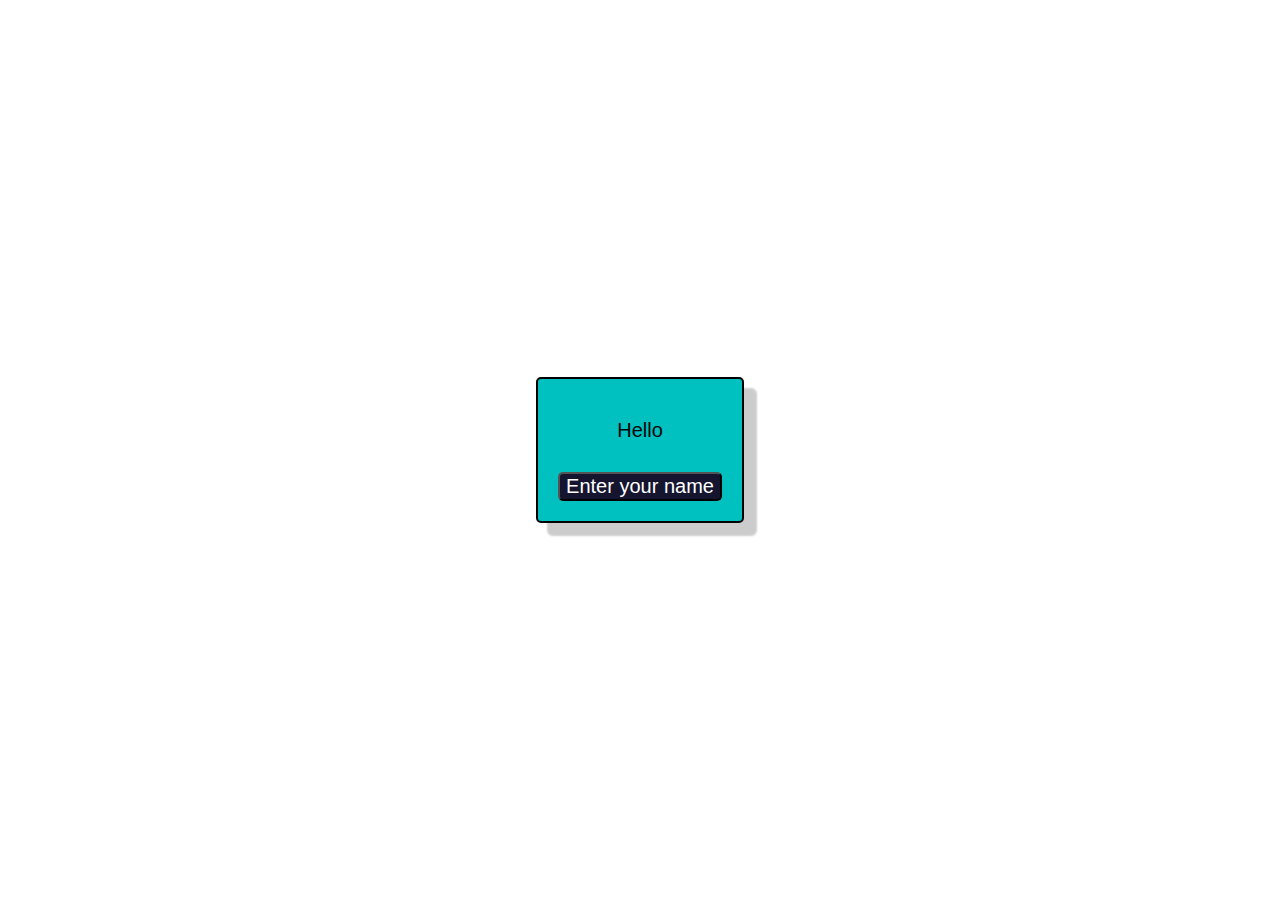
<file: counterbutton/index.html>
<!DOCTYPE html>
<html lang="en">

<head>
    <meta charset="UTF-8">
    <meta name="viewport" content="width=device-width, initial-scale=1.0">
    <title>Counter</title>
    <link rel="stylesheet" href="style.css">
</head>

<body>
    <div class="container">
        <p id="para"> Hello </p>
        <button type="submit" id="submit">Enter your name </button>
    </div>

    <script src="script.js"></script>
</body>

</html>
</file>
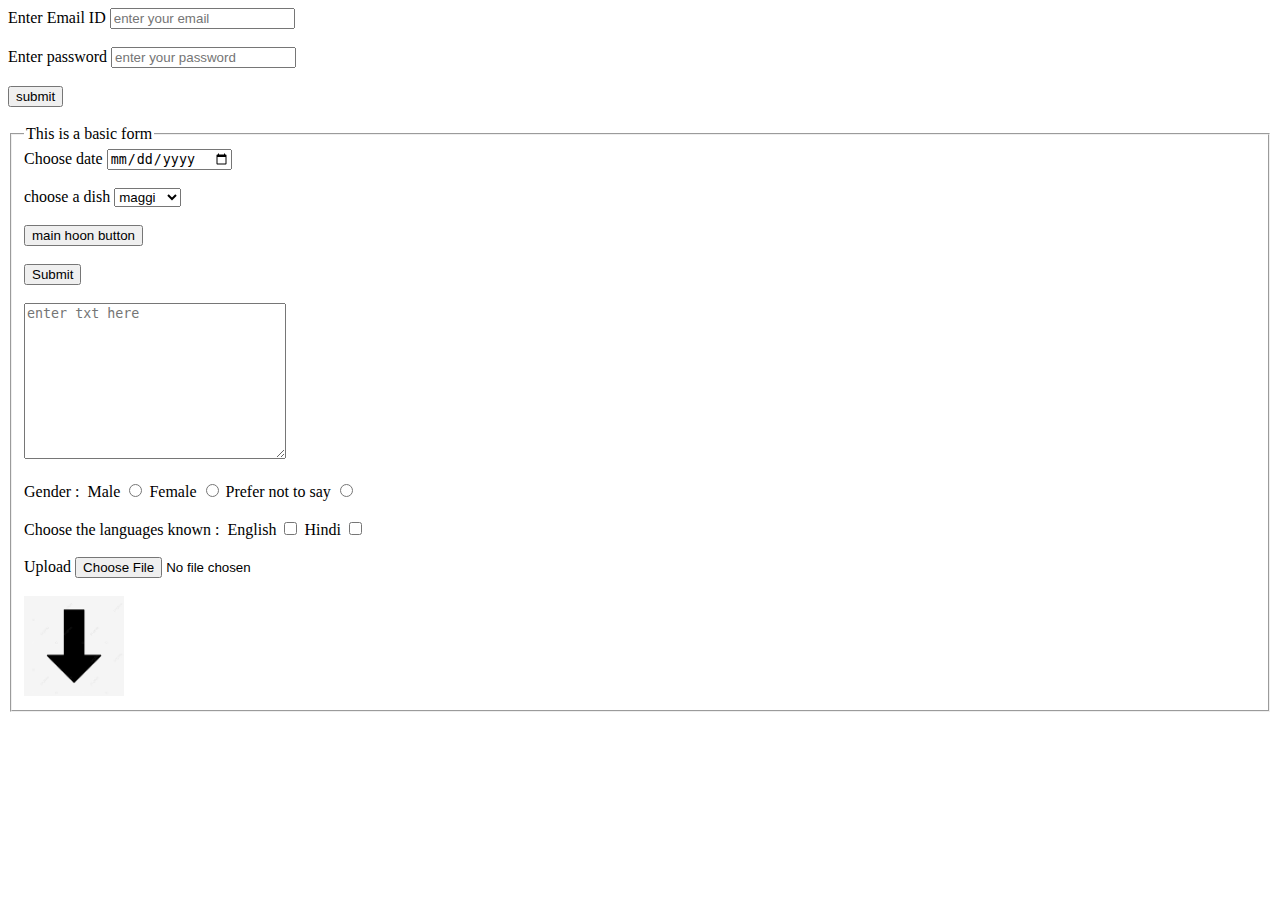
<file: forms.html>
<!DOCTYPE html>
<html lang="en">

<head>
    <meta charset="UTF-8">
    <meta name="viewport" content="width=, initial-scale=1.0">
    <title>Forms in details </title>
</head>

<body>
    <div class="form1">
        <form action="">
            <!-- simple form structure for login credentials  -->
            <label for="email">Enter Email ID</label>
            <input type="text" id="email" placeholder="enter your email"><br /><br />

            <label for="password">Enter password </label>
            <input type="password" id="password" placeholder="enter your password"><br /><br />

            <input type="submit" value="submit">
        </form>
    </div>
    <br />
    <div class="form2">
        <fieldset><!-- creates a box for the content which is inside  -->

            <legend>This is a basic form</legend> <!-- acts as the heading for the fieldset -->

            <!-- datepicker  -->
            <label for="datepicker">Choose date</label>

            <input type="date" name="date" id="datepicker"><br /><br />
            <!-- for option dropdown menu we use select option and not input -->
            <!-- select button  -->

            <label for="dishes">choose a dish</label>
            <select name="dishes" id="selector">
                <option value="maggi">maggi</option>
                <option value="kurkure">kurkure</option>
                <option value="lays">lays</option>
            </select><br /><br />

            <!-- button and submit button and text area-->
            <button>main hoon button</button><br /><br />

            <input type="submit" name="button" id="button" value="Submit"><br /><br />

            <textarea name="textarea" id="" cols="30" rows="10" placeholder="enter txt here"></textarea>

            <br /><br />
            <!-- shortnote :name attributes should have same value (gender). This ensures mutual exclusivity, allowing only one option to be selected. -->
            <!-- radiobutton -->
            <label for="gender">Gender :</label>&nbsp;

            <label for="radio1">Male</label>
            <input type="radio" name="gender" id="radio1">

            <label for="radio2">Female</label>
            <input type="radio" name="gender" id="radio2">

            <label for="radio3">Prefer not to say</label>
            <input type="radio" name="gender" id="radio3">
            <br /><br />

            <!-- checkbox, shortnote: for spaces withot line break we can use &nbsp  -->
            <label for="checkbox">Choose the languages known :</label>&nbsp;

            <label for="checkbox1">English</label>
            <input type="checkbox" name="checkbox1" id="checkbox1">

            <label for="checkbox2">Hindi</label>
            <input type="checkbox" name="checkbox2" id="checkbox2">
            <br /><br />

            <!-- file: option for uploading a file  -->
            <label for="fileselect">Upload</label>&nbsp;<input type="file" name="fileselect" id="fileselect">

            <br /><br />
            <!-- image button  -->
            <input type="image" name="imagebutton" id="imagebutton" src="/images.png" alt="arrowbutton" height="100px"
                width="100px">
        </fieldset>
    </div>
</body>

</html>
</file>
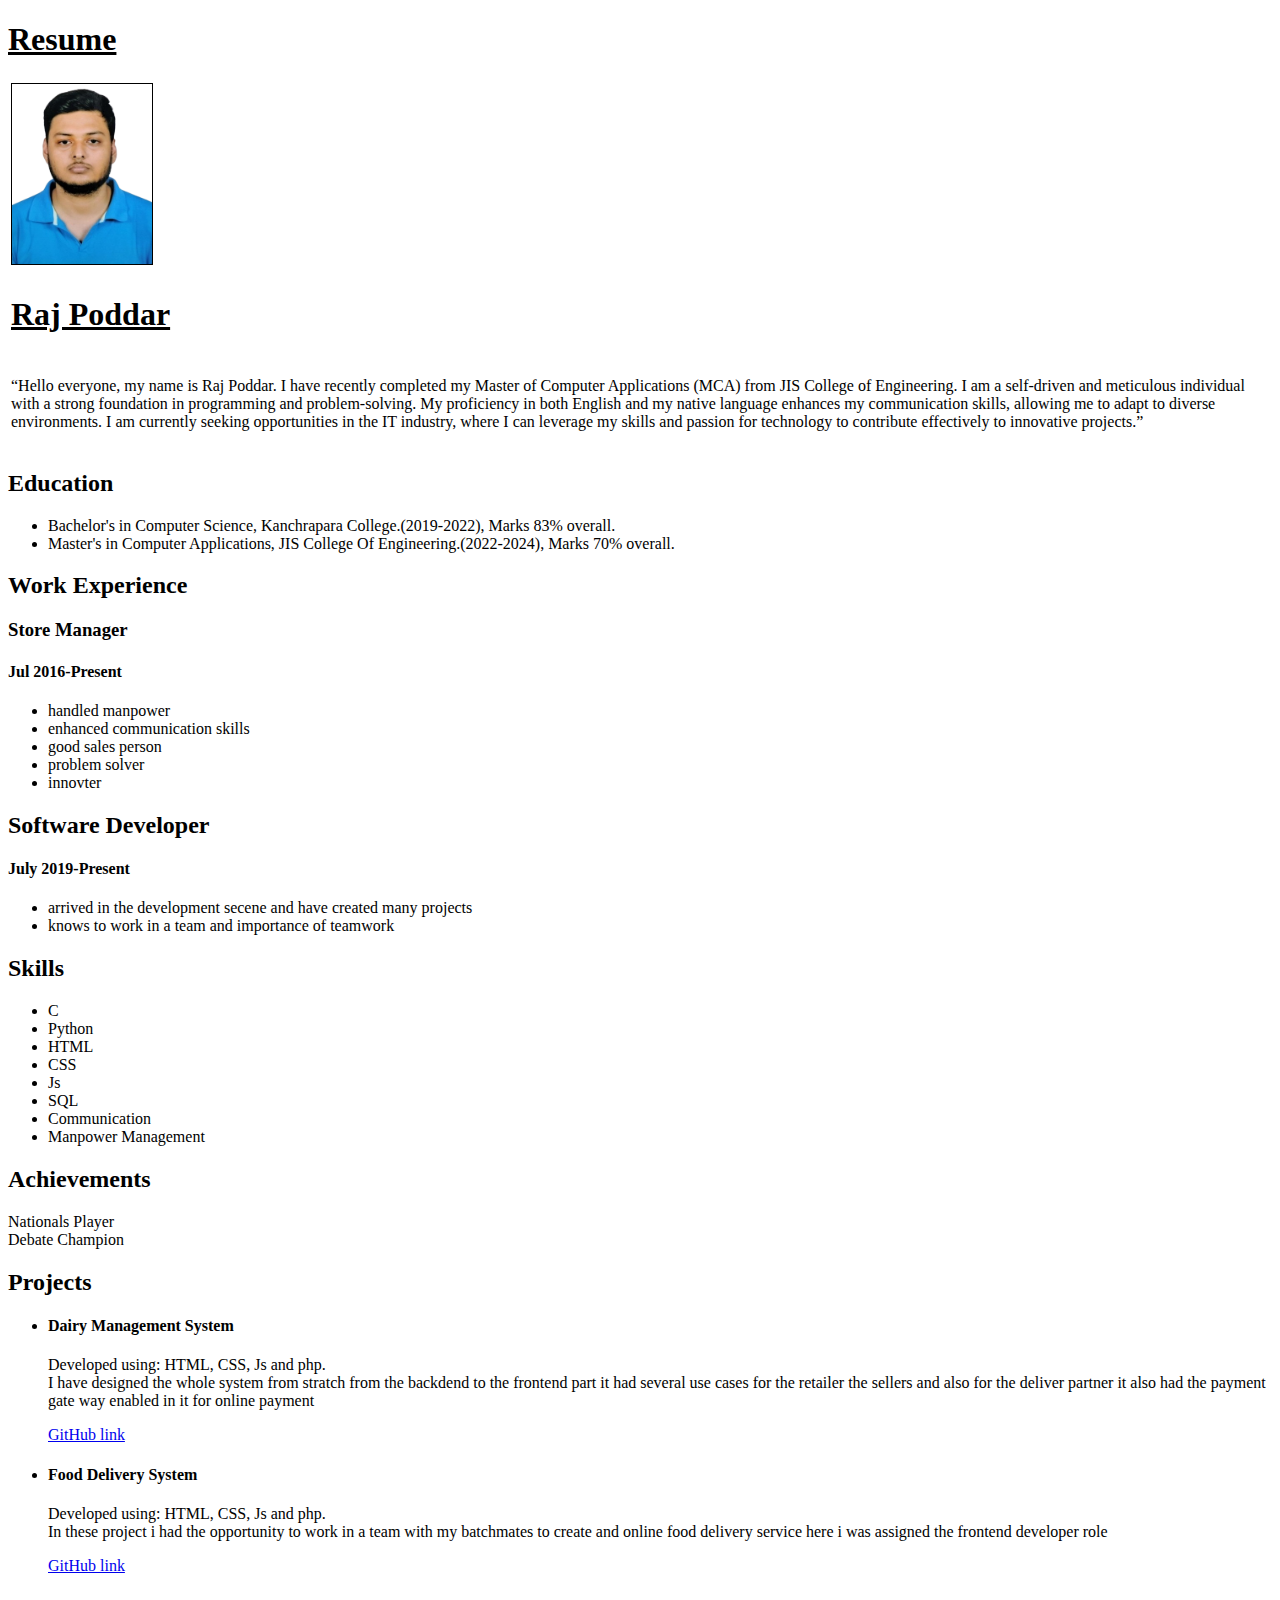
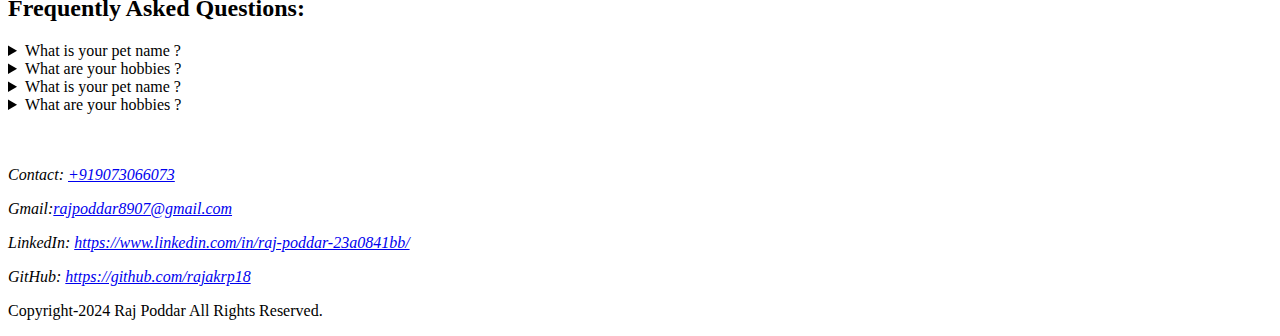
<file: htmlproject1.html>
<!DOCTYPE html>
<html lang="en">

<head>
    <meta charset="UTF-8">
    <meta name="viewport" content="width=device-width, initial-scale=1.0">
    <title>Html Project 1</title>
</head>

<body>
    <div class="htmlproject">
        <h1><u>Resume</u></h1>

        <table>
            <tbody>
                <tr>
                    <td><img src="/project1/mypicnew..png" alt="rajpoddar" height="180px" width="140px" border="1"></td>

                </tr>
                <table>
                    <tbody>
                        <tr>
                            <td>
                                <p>
                                <h1><u>Raj Poddar</u></h1>
                                </p>
                            </td>
                        </tr>
                    </tbody>
                </table>
                <table>
                    <tbody>
                        <tr>
                            <td>
                                <p>“Hello everyone, my name is Raj Poddar. I have recently completed my Master of
                                    Computer
                                    Applications
                                    (MCA) from JIS College of Engineering. I am a self-driven and meticulous individual
                                    with a
                                    strong foundation in programming and problem-solving. My proficiency in both English
                                    and my
                                    native language enhances my communication skills, allowing me to adapt to diverse
                                    environments.
                                    I am currently seeking opportunities in the IT industry, where I can leverage my
                                    skills and
                                    passion for technology to contribute effectively to innovative projects.”
                                </p>
                            </td>
                        </tr>
                    </tbody>
                </table>
                <section>
                    <h2>Education</h2>
                    <ul>
                        <li>Bachelor's in Computer Science, Kanchrapara College.(2019-2022), Marks 83% overall.</li>
                        <li>Master's in Computer Applications, JIS College Of Engineering.(2022-2024), Marks 70%
                            overall.</li>
                    </ul>

                </section>
                <section>
                    <h2>Work Experience</h2>
                    <h3>Store Manager</h3>
                    <h4>Jul 2016-Present</h4>
                    <ul>
                        <li>handled manpower</li>
                        <li>enhanced communication skills </li>
                        <li>good sales person</li>
                        <li>problem solver</li>
                        <li>innovter</li>
                    </ul>
                </section>

                <section>
                    <h2>Software Developer</h2>
                    <h4>July 2019-Present</h4>
                    <ul>
                        <li>arrived in the development secene and have created many projects</li>
                        <li>knows to work in a team and importance of teamwork</li>
                    </ul>

                </section>

                <section>
                    <h2>Skills</h2>
                    <ul>
                        <li>C</li>
                        <li>Python</li>
                        <li>HTML</li>
                        <li>CSS</li>
                        <li>Js</li>
                        <li>SQL</li>
                        <li>Communication</li>
                        <li>Manpower Management</li>
                    </ul>
                </section>

                <section>
                    <h2>Achievements</h2>
                    <li>Nationals Player</li>
                    <li>Debate Champion</li>
                </section>

                <section>
                    <h2>Projects</h2>
                    <ul>
                        <li>
                            <h4>Dairy Management System</h4>
                        </li>
                        <p>Developed using: HTML, CSS, Js and php. <br>
                            I have designed the whole system from stratch from the backdend to the frontend part it had
                            several
                            use cases for the retailer the sellers and also for the deliver partner it also had the
                            payment gate way enabled in it for online payment</p>

                        <a href="https://github.com/rajakrp18">GitHub link</a>
                        <li>
                            <h4>Food Delivery System</h4>
                            <p>Developed using: HTML, CSS, Js and php. <br>
                                In these project i had the opportunity to work in a team with my batchmates to create
                                and online food delivery service here i was assigned the frontend developer role </p>
                            <a href="https://github.com/rajakrp18">GitHub link</a>

                        </li>
                        <p></p>
                    </ul>
                </section>
                <section>
                    <h2>Frequently Asked Questions:</h2>
                    <details>
                        <summary>What is your pet name ?</summary>
                        <p>My pet name is Rohit.</p>
                    </details>
                    <details>
                        <summary>What are your hobbies ?</summary>
                        <p>My hobbies are cricket, badminton, chess and volleyball.</p>
                    </details>
                    <details>
                        <summary>What is your pet name ?</summary>
                        <p>My pet name is Rohit.</p>
                    </details>
                    <details>
                        <summary>What are your hobbies ?</summary>
                        <p>My hobbies are cricket, badminton, chess and volleyball.</p>
                    </details>
                </section>

    </div>
</body>

<br><br>
<footer>
    <address>
        <p>Contact:
            <a href="tel:+919073066073">+919073066073</a>
        </p>
        <!-- <p>Contact:+919073066073</p> -->
        <p>Gmail:<a href="mailto:rajpoddar8907@gmail.com">rajpoddar8907@gmail.com</a></p>
        <p>LinkedIn: <a
                href="https://www.linkedin.com/in/raj-poddar-23a0841bb/">https://www.linkedin.com/in/raj-poddar-23a0841bb/</a>
        </p>
        <p>GitHub: <a href="https://github.com/rajakrp18">https://github.com/rajakrp18</a></p>
    </address>
    <p>Copyright-2024 Raj Poddar All Rights Reserved.</p>
</footer>

</html>
</file>
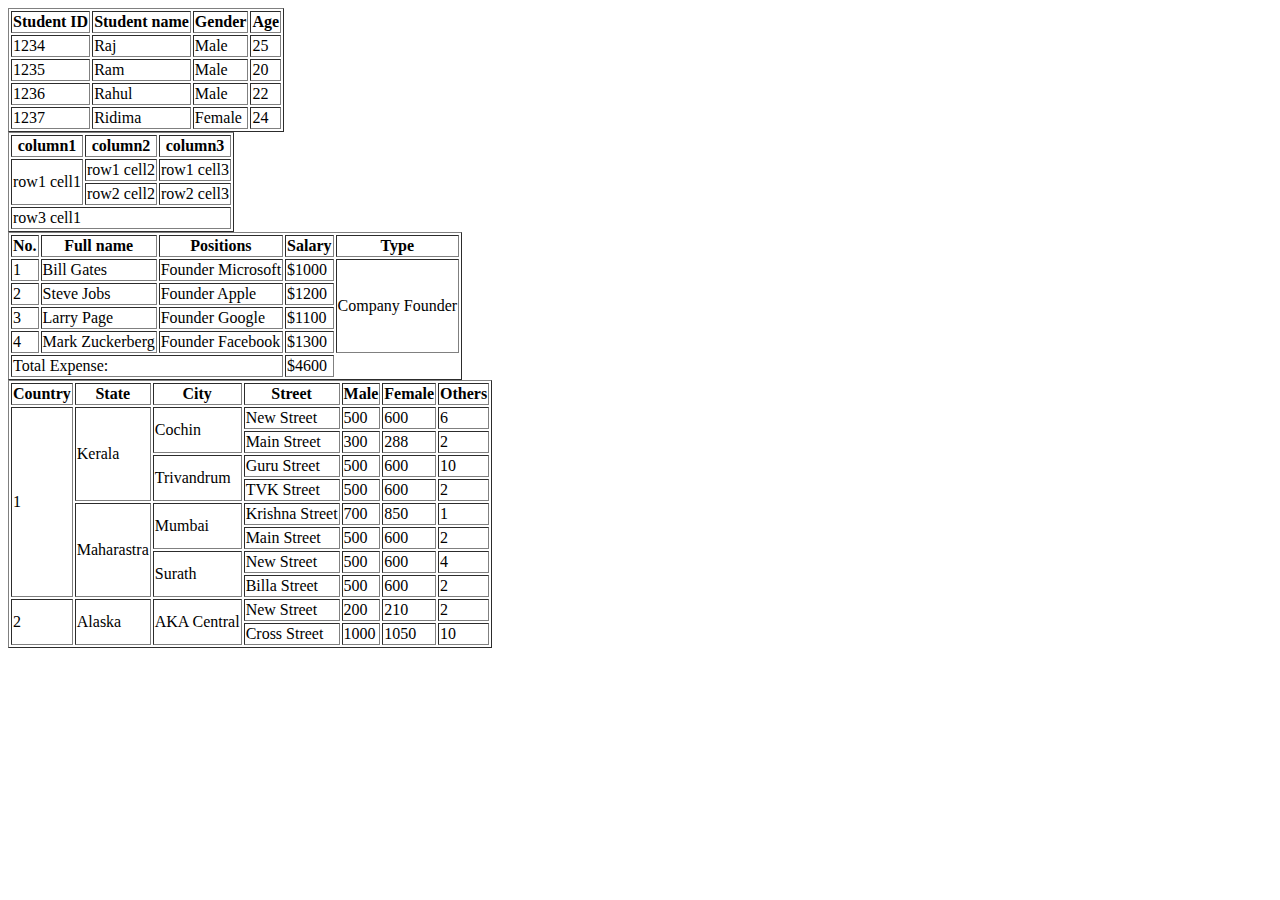
<file: tables.html>
<!DOCTYPE html>
<html lang="en">

<head>
    <meta charset="UTF-8">
    <meta name="viewport" content="width=device-width, initial-scale=1.0">
    <title>Tables in details </title>
</head>

<body>
    <!-- tables in details here we have created several tables for understanding of it's concepts  -->
    <div class="table-basic-HTML-Tables">
        <table border="1">
            <thead>
                <th>Student ID</th>
                <th>Student name</th>
                <th>Gender</th>
                <th>Age</th>
            </thead>
            <tbody>
                <tr>
                    <td>1234</td>
                    <td>Raj</td>
                    <td>Male</td>
                    <td>25</td>
                </tr>
                <tr>
                    <td>1235</td>
                    <td>Ram</td>
                    <td>Male</td>
                    <td>20</td>
                </tr>
                <tr>
                    <td>1236</td>
                    <td>Rahul</td>
                    <td>Male</td>
                    <td>22</td>
                </tr>
                <tr>
                    <td>1237</td>
                    <td>Ridima</td>
                    <td>Female</td>
                    <td>24</td>
                </tr>
            </tbody>
            <tfoot></tfoot>
        </table>
    </div>


    <div class="create-table-in-html">
        <table border="1">
            <thead>
                <th>column1</th>
                <th>column2</th>
                <th>column3</th>
            </thead>
            <tbody>
                <tr>
                    <td rowspan="2">row1 cell1</td>
                    <td>row1 cell2</td>
                    <td>row1 cell3</td>
                </tr>
                <tr>

                    <td>row2 cell2</td>
                    <td>row2 cell3</td>
                </tr>
                <tr>
                    <td colspan="3">row3 cell1</td>
                </tr>
            </tbody>
        </table>
    </div>

    <div class="html-table">
        <table border="1">
            <thead>
                <th>No.</th>
                <th>Full name</th>
                <th>Positions</th>
                <th>Salary</th>
                <th>Type</th>
            </thead>
            <tbody>
                <tr>
                    <td>1</td>
                    <td>Bill Gates</td>
                    <td>Founder Microsoft</td>
                    <td>$1000</td>
                    <td rowspan="4">Company Founder</td>
                </tr>
                <tr>
                    <td>2</td>
                    <td>Steve Jobs </td>
                    <td>Founder Apple</td>
                    <td>$1200</td>

                </tr>
                <tr>
                    <td>3</td>
                    <td>Larry Page</td>
                    <td>Founder Google</td>
                    <td>$1100</td>

                </tr>
                <tr>
                    <td>4</td>
                    <td>Mark Zuckerberg</td>
                    <td>Founder Facebook</td>
                    <td>$1300</td>

                </tr>
            </tbody>
            <tfoot>
                <tr>
                    <td colspan="3">Total Expense:</td>
                    <td>$4600</td>
                </tr>
            </tfoot>
        </table>
    </div>

    <div class="html-table2">
        <table border="1">
            <thead>
                <th>Country</th>
                <th>State</th>
                <th>City</th>
                <th>Street</th>
                <th>Male</th>
                <th>Female</th>
                <th>Others</th>
            </thead>
            <tbody>
                <tr>
                    <td rowspan="8">1</td>
                    <td rowspan="4">Kerala</td>
                    <td rowspan="2">Cochin</td>
                    <td>New Street</td>
                    <td>500</td>
                    <td>600</td>
                    <td>6</td>
                </tr>
                <tr>
                    <td>Main Street</td>
                    <td>300</td>
                    <td>288</td>
                    <td>2</td>
                </tr>
                <tr>
                    <td rowspan="2">Trivandrum</td>
                    <td>Guru Street </td>
                    <td>500</td>
                    <td>600</td>
                    <td>10</td>
                </tr>
                <tr>
                    <td>TVK Street</td>
                    <td>500</td>
                    <td>600</td>
                    <td>2</td>
                </tr>
                <tr>
                    <td rowspan="4">Maharastra</td>
                    <td rowspan="2">Mumbai</td>
                    <td>Krishna Street</td>
                    <td>700</td>
                    <td>850</td>
                    <td>1</td>
                </tr>
                <tr>
                    <td>Main Street</td>
                    <td>500</td>
                    <td>600</td>
                    <td>2</td>
                </tr>
                <tr>
                    <td rowspan="2">Surath</td>
                    <td>New Street</td>
                    <td>500</td>
                    <td>600</td>
                    <td>4</td>
                </tr>
                <tr>
                    <td>Billa Street</td>
                    <td>500</td>
                    <td>600</td>
                    <td>2</td>
                </tr>
                <tr>
                    <td rowspan="2">2</td>
                    <td rowspan="2">Alaska</td>
                    <td rowspan="2">AKA Central</td>
                    <td>New Street</td>
                    <td>200</td>
                    <td>210</td>
                    <td>2</td>
                </tr>
                <tr>
                    <td>Cross Street</td>
                    <td>1000</td>
                    <td>1050</td>
                    <td>10</td>
                </tr>
            </tbody>
        </table>
    </div>

</html>
</file>
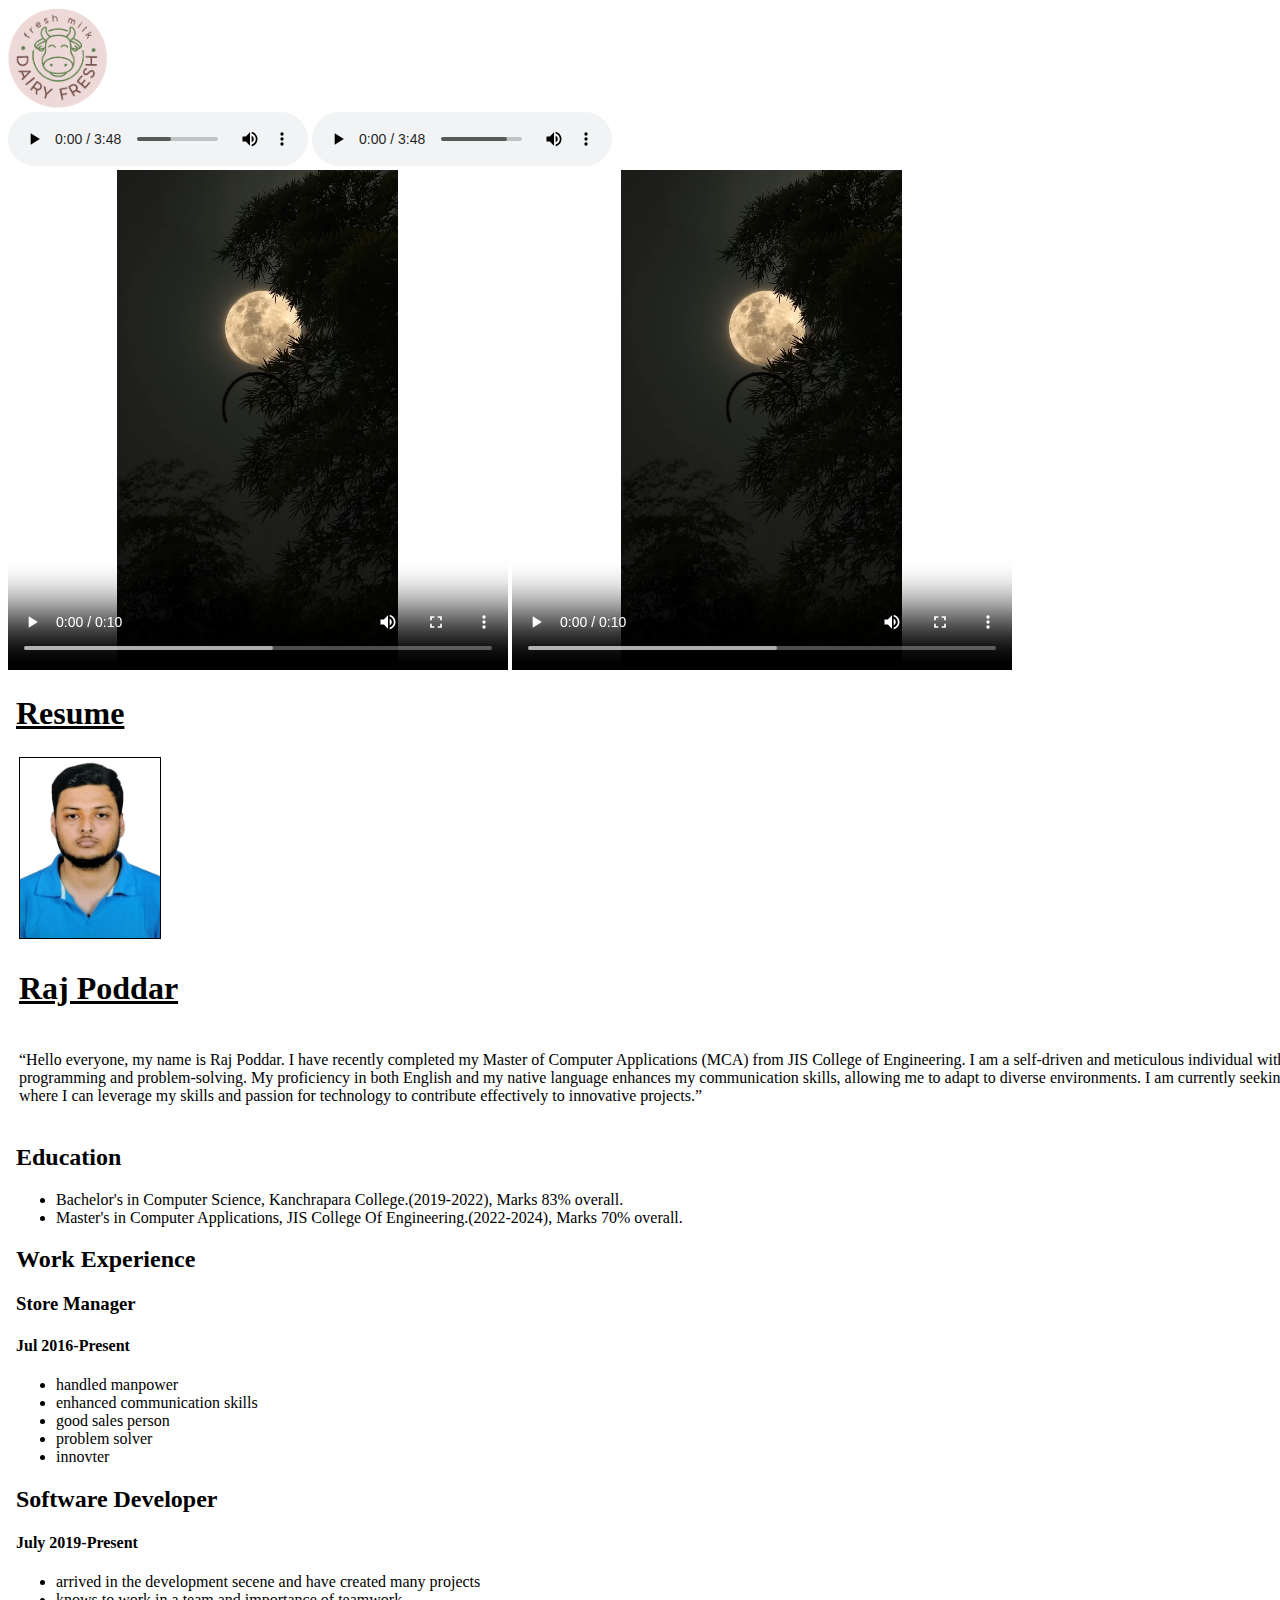
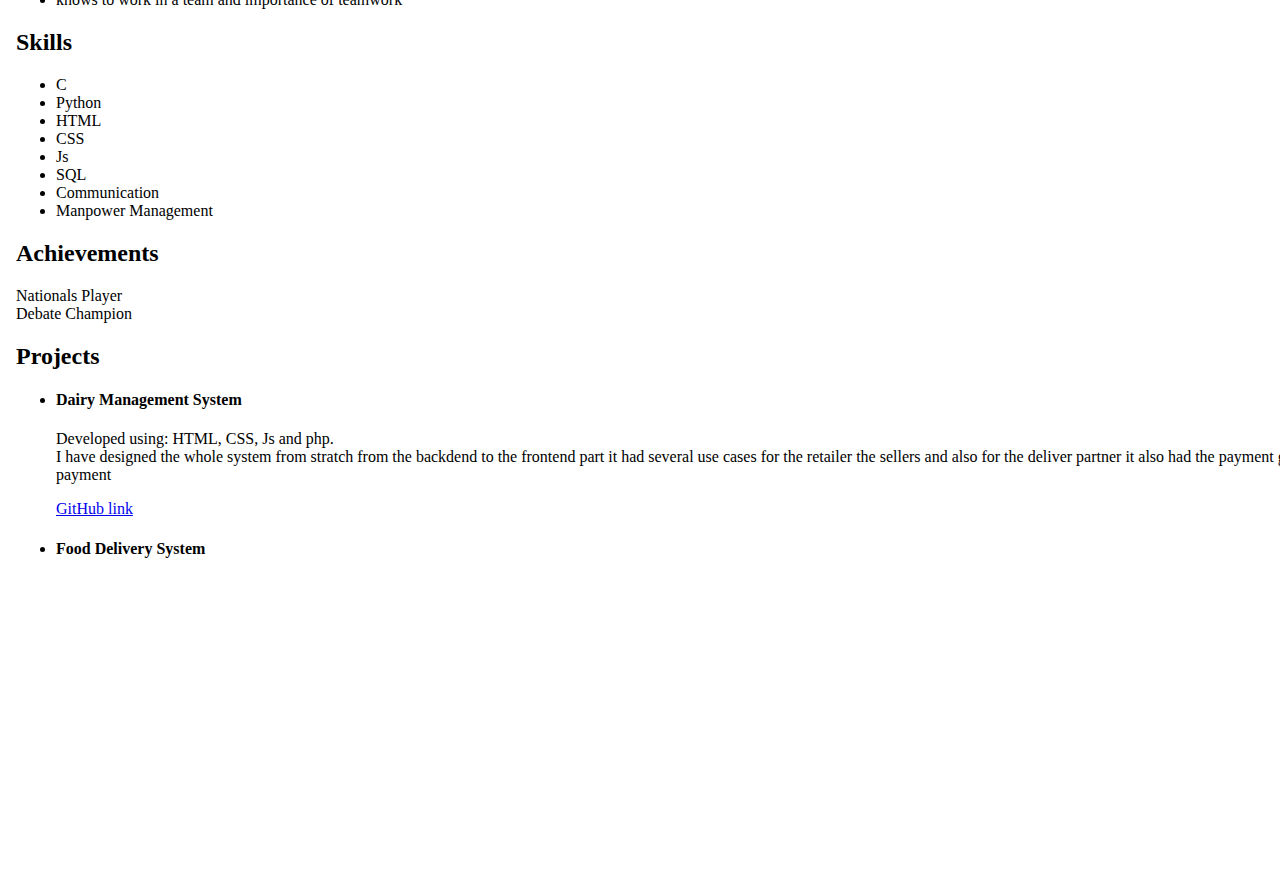
<file: project2/mediabasics.html>
<!DOCTYPE html>
<html lang="en">

<head>
    <meta charset="UTF-8">
    <meta name="viewport" content="width=device-width, initial-scale=1.0">
    <title>Media HTML basics</title>
</head>

<body>

    <!-- image tag -->
    <img src="/project2/logo.png" alt="logo" height="100px" width="100px"><br>

    <!-- audio tag -->
    <!-- ways to add audio file to your website/page  -->
    <audio src="/project2/audiofile.mp3" controls></audio>
    <audio controls>
        <source src="/project2/audiofile.mp3" type="audio/mp3">
    </audio><br>

    <!-- video tag -->
    <!-- ways to add video file to your website/page -->
    <video src="/project2/videofile.mp4" height="500px" width="500px" controls></video>
    <video controls height="500px" width="500px">
        <source src="/project2/videofile.mp4" type="video/mp4">
    </video><br>

    <!-- iframe tag -->
    <!-- using iframe tag for linking a website -->
    <iframe src="../project1/htmlproject1.html" frameborder="0" height="1500px" width="1500px"></iframe>

    <!-- using iframe tag for linking a youtube video  -->
    <!-- [link -> https://www.youtube.com/watch?v=Kugm_tOT8B8]  remove -> watch?v= and add -> embed/-->
    <iframe src="https://www.youtube.com/embed/Kugm_tOT8B8" frameborder="0" height="300px" width="500px"></iframe>
</body>

</html>
</file>
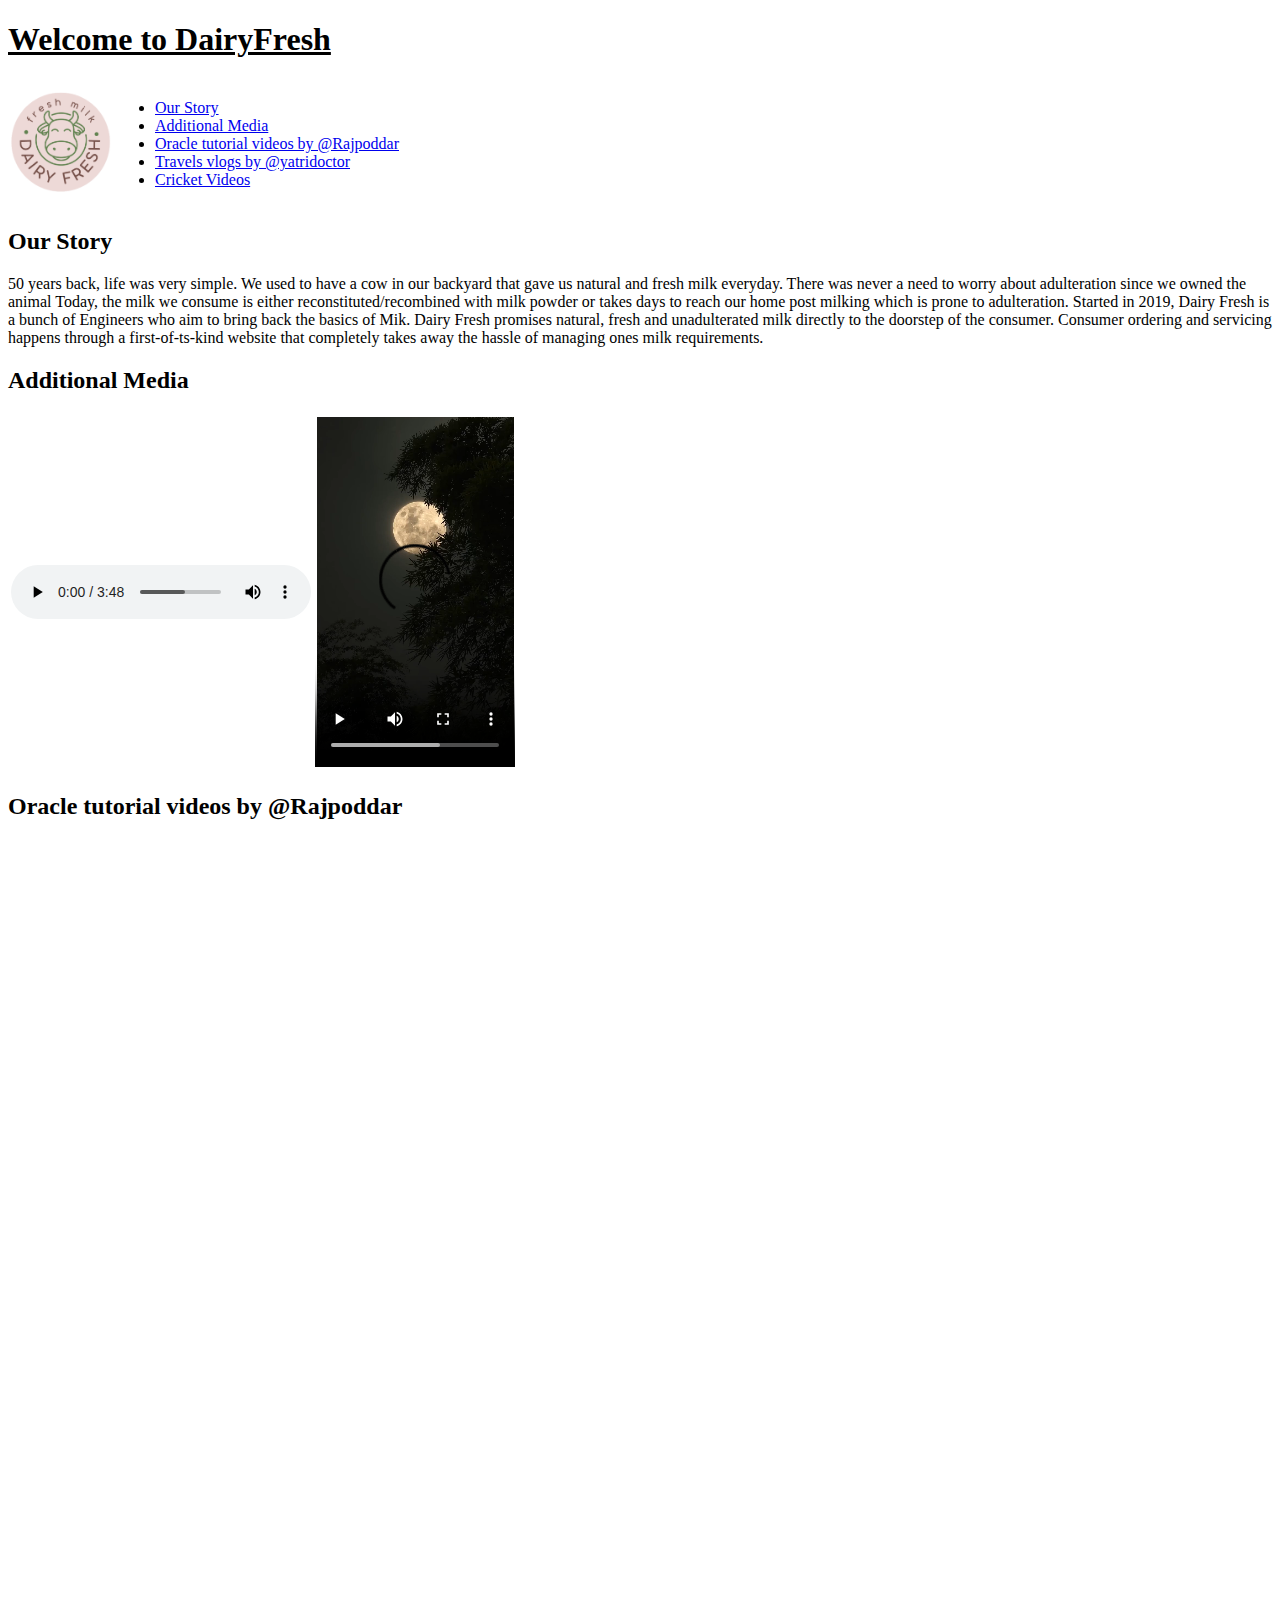
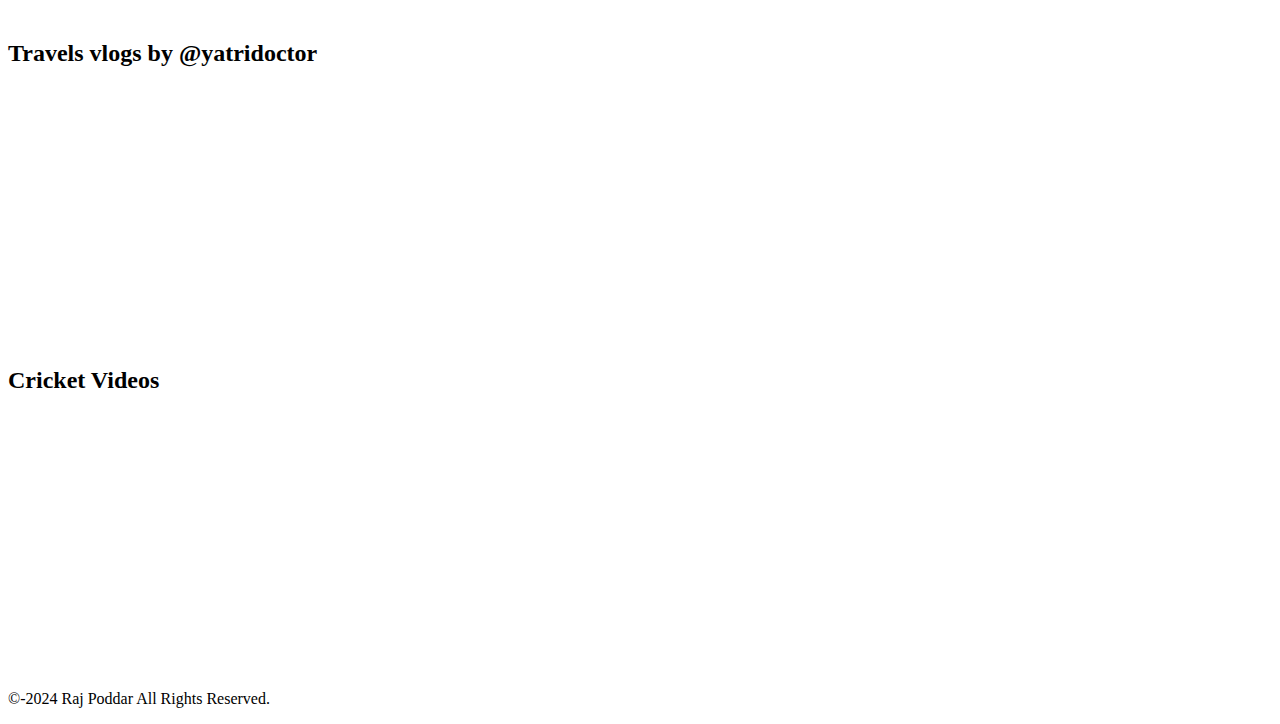
<file: project2/mediaproject.html>
<!DOCTYPE html>
<html lang="en">

<head>
    <meta charset="UTF-8">
    <meta name="viewport" content="width=device-width, initial-scale=1.0">
    <title>Media Project In HTML</title>
</head>

<body>
    <!-- logo -->
    <h1><u>Welcome to DairyFresh</u></h1>
    <table>
        <tbody>
            <tr>
                <td><a href="/project2/mediaproject.html"><img src="../project2/logo.png" alt="logo" height="100px"
                            width="100px"></a></td>
                <td>
                    <ul>
                        <nav>
                            <!-- bookmarks -->
                            <li><a href="#story">Our Story</a></li>
                            <li><a href="#media">Additional Media</a></li>
                            <li><a href="#oracle">Oracle tutorial videos by @Rajpoddar</a></li>
                            <li><a href="#vlogs">Travels vlogs by @yatridoctor</a></li>
                            <li><a href="#cricket">Cricket Videos</a></li>
                        </nav>
                    </ul>
                </td>
            </tr>
        </tbody>
    </table>

    <section id="story">
        <!-- our story -->
        <h2>Our Story</h2>
        <p>50 years back, life was very simple. We used to have a cow in our backyard that gave us natural and fresh
            milk
            everyday. There was never a need to worry about adulteration since we owned the animal Today, the milk we
            consume is either reconstituted/recombined with milk powder or takes days to reach our home post milking
            which
            is prone to adulteration. Started in 2019, Dairy Fresh is a bunch of Engineers who aim to bring back the
            basics
            of Mik. Dairy Fresh promises natural, fresh and unadulterated milk directly to the doorstep of the consumer.
            Consumer ordering and servicing happens through a first-of-ts-kind website that completely takes away the
            hassle
            of managing ones milk requirements.</p>
    </section>


    <section id="media">
        <h2>Additional Media</h2>
        <!-- media  -->
        <table>
            <tbody>
                <tr>
                    <!-- audio and video file tag-->
                    <td><audio src="/project2/audiofile.mp3" controls></audio></td>
                    <td><video src="/project2/videofile.mp4" controls height="350px" width="200px"></video></td>
                </tr>
            </tbody>
        </table>
    </section>


    <section id="oracle"></section>
    <h2>Oracle tutorial videos by @Rajpoddar</h2>
    <!-- video links -->
    <table>
        <tbody>
            <tr>
                <!-- iframe tag used for youtube video links-->
                <!-- original link: [https://www.youtube.com/watch?v=88Loyktp6Gc ] remove ->watch?v= add->embed to attach the video to your website 
                [?autoplay=1&mute=1] this is for autoplay and mute option and for adding video controls we add controls -->
                <td><iframe src="https://www.youtube.com/embed/88Loyktp6Gc?autoplay=1&mute=1" frameborder="0" controls
                        height="250px" width="400px"></iframe></td>
                <td><iframe src="https://www.youtube.com/embed/fmnnvFiEWFY" frameborder="0" controls height="250px"
                        width="400px"></iframe></td>
                <td><iframe src="https://www.youtube.com/embed/Ro8PHxnsjwU" frameborder="0" controls height="250px"
                        width="400px"></iframe></td>
            </tr>
        </tbody>
    </table>
    <table>
        <tbody>
            <tr>
                <!-- video links -->
                <td><iframe src="https://www.youtube.com/embed/B86kDPumLI4" frameborder="0" controls height="250px"
                        width="400px"></iframe>
                </td>
                <td><iframe src="https://www.youtube.com/embed/xPLyT4k7vxs" frameborder="0" controls height="250px"
                        width="400px"></iframe></td>
                <td><iframe src="https://www.youtube.com/embed/mSpE4U7KUP8" frameborder="0" controls height="250px"
                        width="400px"></iframe></td>
            </tr>
        </tbody>
    </table>
    <table>
        <tbody>
            <tr>
                <td><iframe src="https://www.youtube.com/embed/tSCwrwhNiRk" frameborder="0" controls height="250px"
                        width="400px"></iframe></td>
                <td><iframe src="https://www.youtube.com/embed/DDSy5d3MRhI" frameborder="0" controls height="250px"
                        width="400px"></iframe></td>
                <td><iframe src="https://www.youtube.com/embed/8o8OA4IV-aY" frameborder="0" controls height="250px"
                        width="400px"></iframe></td>
            </tr>
        </tbody>
    </table>
    </section>


    <section id="vlogs">
        <h2>Travels vlogs by @yatridoctor</h2>
        <table>
            <tbody>
                <tr>
                    <!-- video links -->
                    <td><iframe src="https://www.youtube.com/embed/XKnVLORPNBc" frameborder="0" controls height="250px"
                            width="400px"></iframe></td>
                    <td><iframe src="https://www.youtube.com/embed/dKnIpwh8ysk" frameborder="0" controls height="250px"
                            width="400px"></iframe></td>
                    <td><iframe src="https://www.youtube.com/embed/IQZXej-W3Y8" frameborder="0" controls height="250px"
                            width="400px"></iframe></td>
                </tr>
            </tbody>
        </table>
    </section>


    <section id="cricket">
        <h2>Cricket Videos</h2>
        <table>
            <tbody>
                <tr>
                    <!-- video links -->
                    <td><iframe src="https://www.youtube.com/embed/3yiWqnKl7lQ" frameborder="0" controls height="250px"
                            width="400px"></iframe></td>
                    <td><iframe src="https://www.youtube.com/embed/HuDP2nC2Eys" frameborder="0" controls height="250px"
                            width="400px"></iframe></td>
                    <td><iframe src="https://www.youtube.com/embed/_CFS5uZCcTw" frameborder="0" controls height="250px"
                            width="400px"></iframe></td>
                </tr>
            </tbody>
        </table>
    </section>
</body>
<footer>
    <!-- footer -->
    <p>©-2024 Raj Poddar All Rights Reserved.</p>
</footer>

</html>
</file>
<file: counterbutton/style.css>
body {
    height: 100vh;
    margin: 0;
    display: flex;
    justify-content: center;
    align-items: center;
}

.container {
    margin: 0;
    padding: 20px;
    border: 2px solid black;
    display: flex;
    flex-wrap: wrap;
    justify-content: center;
    align-items: center;
    flex-direction: column;
    gap: 10px;
    color: rgb(5, 5, 5);
    background-color: #00c0c0;
    border-radius: 5px;
    font-family: arial;
    font-size: 20px;
    box-shadow: 12px 12px 2px 1px rgba(0, 0, 0, 0.2);
}

button {
    color: white;
    background-color: rgb(21, 21, 48);
    border-radius: 5px;
    font-family: arial;
    font-size: 20px;
}
</file>
